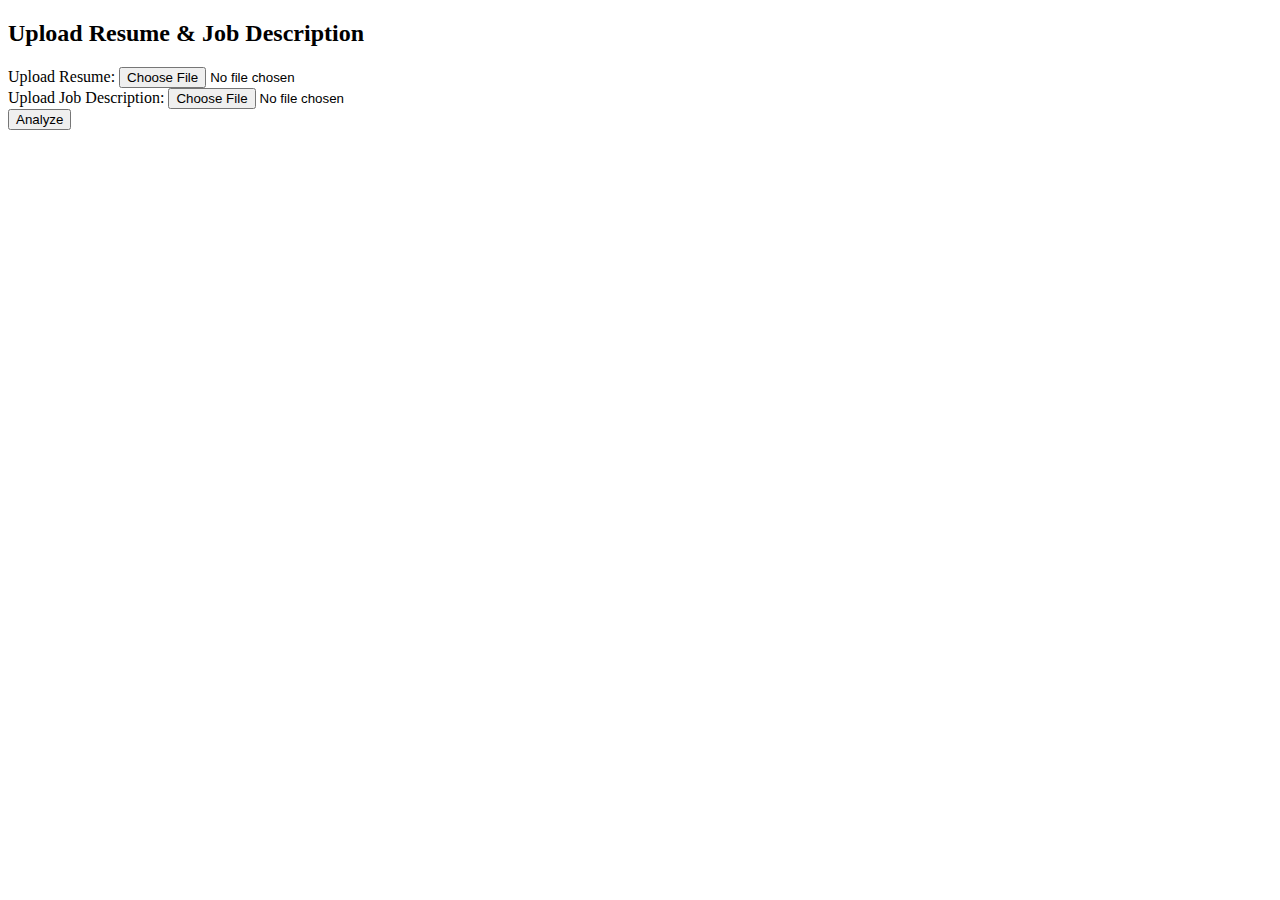
<file: templates/index.html>
<!DOCTYPE html>
<html>
<head>
    <title>Resume Reviewer</title>
</head>
<body>
    <h2>Upload Resume & Job Description</h2>
    <form action="/review" method="post" enctype="multipart/form-data">
        <label>Upload Resume:</label>
        <input type="file" name="resume_file" accept=".txt,.pdf,.docx" required>
        <br>
        <label>Upload Job Description:</label>
        <input type="file" name="jd_file" accept=".txt,.pdf,.docx" required>
        <br>
        <button type="submit">Analyze</button>
    </form>
</body>
</html>
</file>
